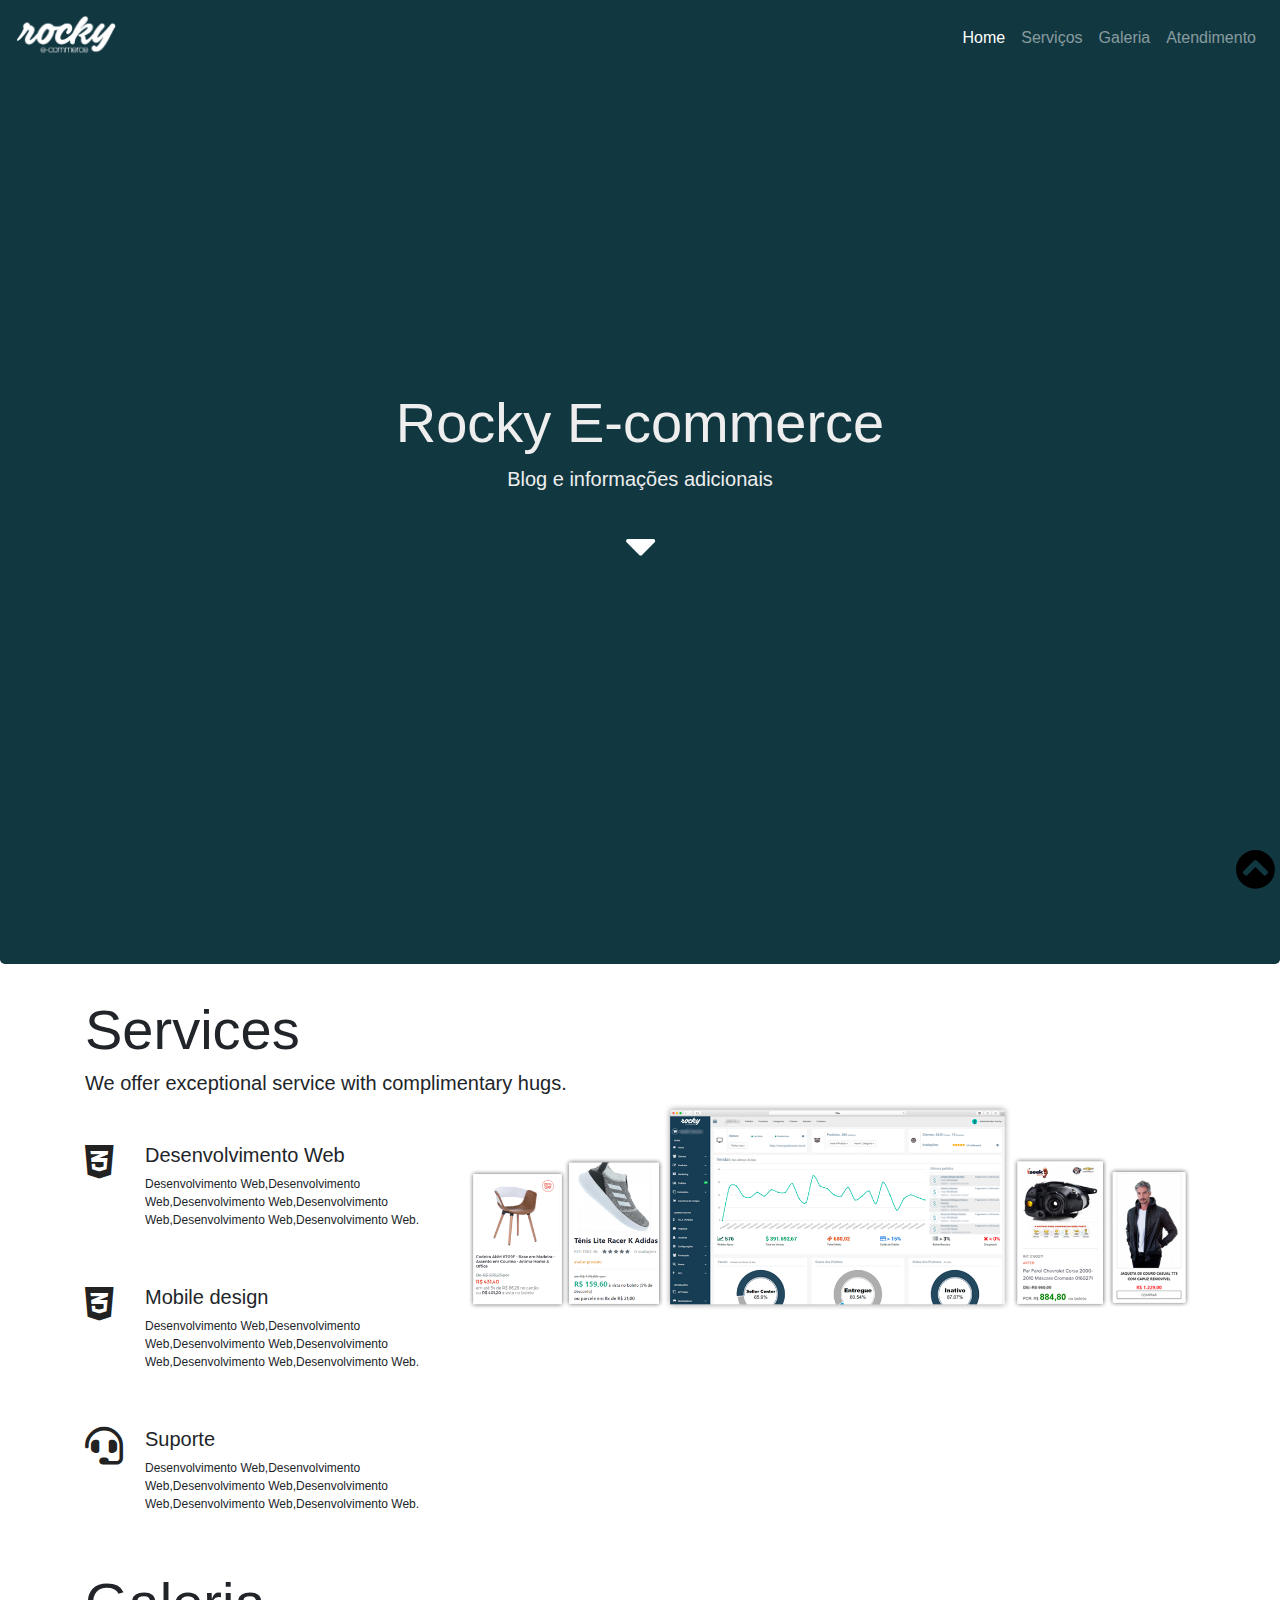
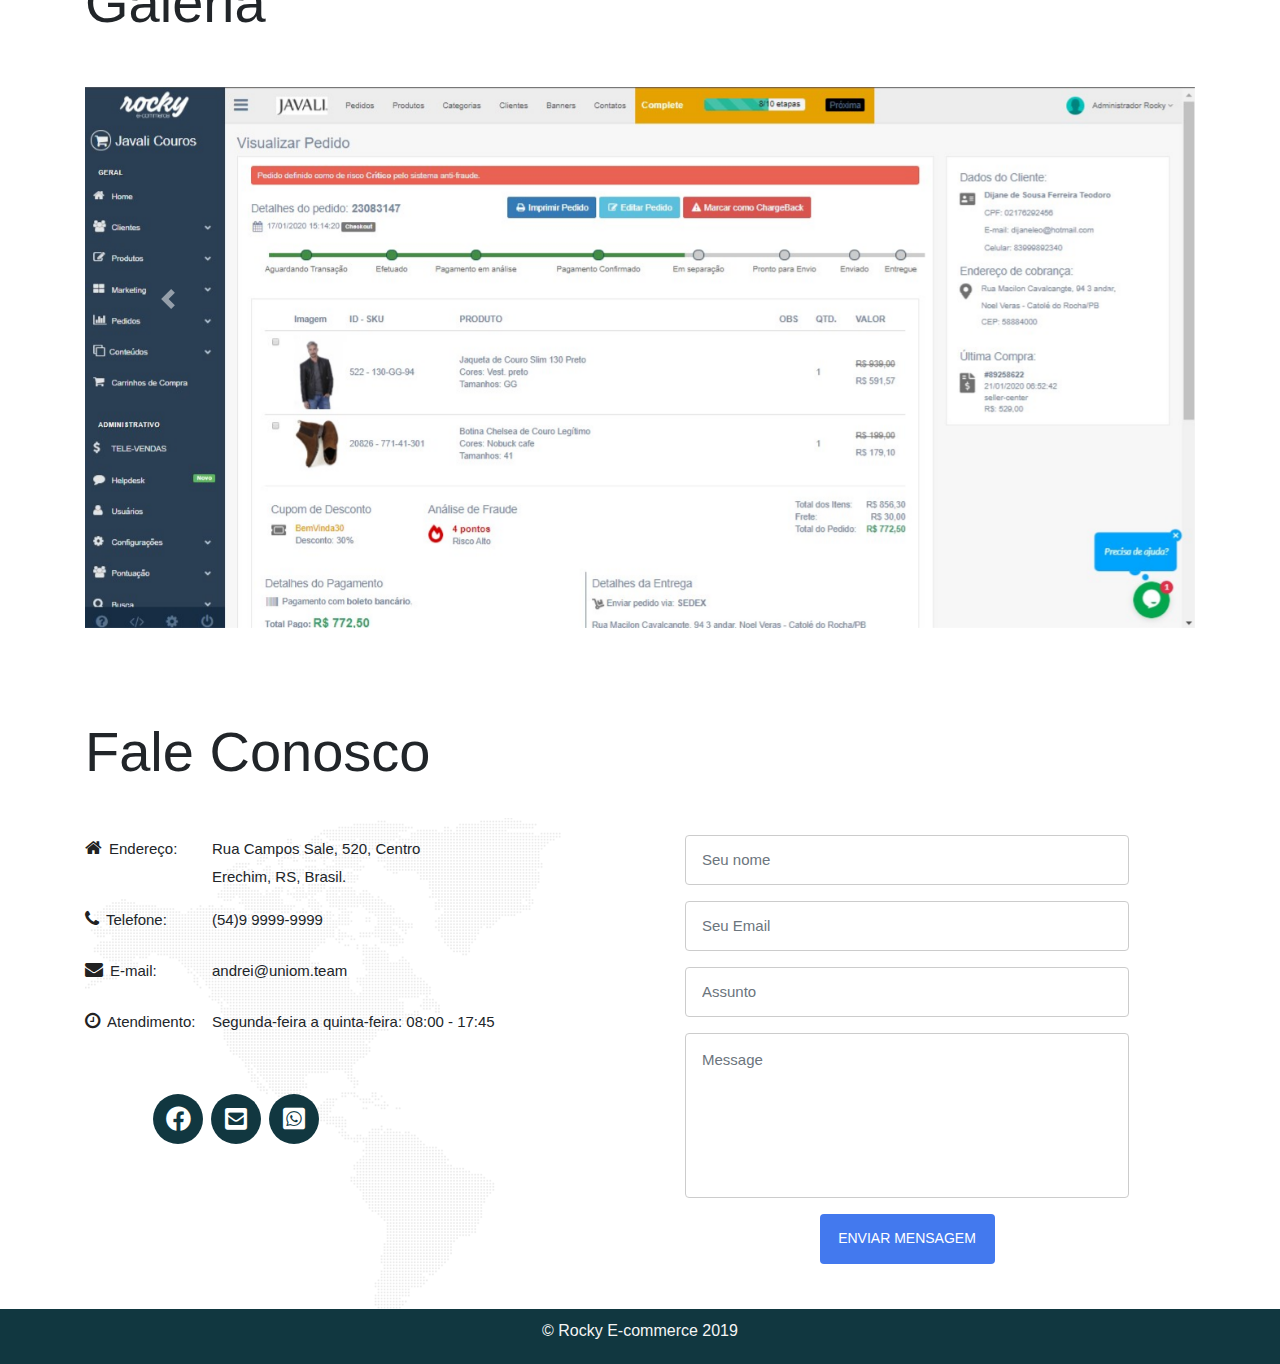
<file: index.html>
<!DOCTYPE html>
<html lang="Pt-br">

<head>
    <meta charset="utf-8">
    <meta name="viewport" content="width=device-width, initial-scale=1.0">

    <title>Public</title>
    <link href="css/bootstrap.min.css" rel="stylesheet">
    <link href="css/bootstrap-responsive.css" rel="stylesheet">
    <link href="css/font-awesome.css" rel="stylesheet" type="text/css">
    <link href="css/all.min.css" rel="stylesheet">
    <link href="css/style.css" rel="stylesheet">
    <link href="css/font-awesome.css" rel="stylesheet" type="text/css">
</head>

<body>
    <!--navegação-->

    <nav class="navbar navbar-expand-lg bg-transparent navbar-dark">
        <a href="#" class="navbar-brand">
            <img src="img/rocky-branca.png" width="100" alt="logo_rocky">
        </a>
        <button class="navbar-toggler" data-toggle="collapse" data-target="#menu">
            <span class="navbar-toggler-icon"></span>
        </button>

        <!-- links -->
        <div id="menu" class="collapse navbar-collapse">
            <ul class="navbar-nav ml-md-auto">
                <li class="nav-item active">
                    <a class="nav-link" href="#">Home</a>
                </li>
                <li class="nav-item">
                    <a class="nav-link" href="#service">Serviços</a>
                </li>
                <li class="nav-item">
                    <a class="nav-link" href="#galeriaNav">Galeria</a>
                </li>
                <li class="nav-item">
                    <a class="nav-link" href="#contactNav">Atendimento</a>
                </li>
            </ul>
        </div>

    </nav>
    <div class="jumbotron" align="center">
        <div class="container-fluid aling-center">
            <h1 class="display-4 "> Rocky E-commerce </h1>
            <p class="lead ">Blog e informações adicionais</p>
            <a href="#service">
                <i class="fas fa-caret-down"></i>
            </a>
        </div>
    </div>

    <!--serviços-->
    <section class="main-section" id="service">
        <div class="container">
            <h2 class="display-4">Services</h2>
            <h6 class="lead">We offer exceptional service with complimentary hugs.</h6>
            <div class="row">
                <div class="col-lg-4 col-sm-6 wow fadeInLeft delay-05s">
                    <div class="service-list">
                        <div class="service-list-col1">
                            <i class="fab fa-css3-alt"></i>
                        </div>
                        <div class="service-list-col2">
                            <h2 class="lead">Desenvolvimento Web</h2>
                            <p>Desenvolvimento Web,Desenvolvimento Web,Desenvolvimento Web,Desenvolvimento
                                Web,Desenvolvimento Web,Desenvolvimento Web.</p>
                        </div>
                    </div>
                    <div class="service-list">
                        <div class="service-list-col1">
                            <i class="fab fa-css3-alt"></i>
                        </div>
                        <div class="service-list-col2">
                            <h3 class="lead">Mobile design</h3>
                            <p>Desenvolvimento Web,Desenvolvimento Web,Desenvolvimento Web,Desenvolvimento
                                Web,Desenvolvimento Web,Desenvolvimento Web.</p>
                        </div>
                    </div>
                    <div class="service-list">
                        <div class="service-list-col1">
                            <i class="fas fa-headset"></i>
                        </div>
                        <div class="service-list-col2">
                            <h3 class="lead">Suporte</h3>
                            <p>Desenvolvimento Web,Desenvolvimento Web,Desenvolvimento Web,Desenvolvimento
                                Web,Desenvolvimento Web,Desenvolvimento Web.</p>
                        </div>
                    </div>
                </div>
                <figure class="col-lg-8 col-sm-6  text-right wow fadeInUp delay-02s">
                    <img src="img/planos.png" alt="" class="imgservice">
                </figure>

                <!--Galeria-->
                <div class="container" id="galeriaNav">
                    <div id="galeria" class="carousel slide" data-ride="carousel">
                        <h1 class="display-4"> Galeria </h1>
                        <div class="carousel-inner">
                            <!--Imagem 1-->
                            <div class="carousel-item active">
                                <img src="img/slide.jpg" class="img-fluid">
                            </div>
                            <!--Imagem 2-->
                            <div class="carousel-item">
                                <img src="img/slide_1.jpg" class="img-fluid">
                            </div>
                            <!--Imagem 3-->
                            <div class="carousel-item">
                                <img src="img/slide_2.jpg" class="img-fluid">
                            </div>
                            <!--Imagem 4-->
                            <div class="carousel-item">
                                <img src="img/slide_3.jpg" class="img-fluid">
                            </div>
                        </div>
                        <a class="carousel-control-prev" href="#galeria" data-slide="prev">
                            <span class="carousel-control-prev-icon"></span>
                        </a>

                        <a class="carousel-control-next" href="#galeria" data-slide="next">
                            <span class="carousel-control-next-icon"></span>
                        </a>
                    </div>
                </div>
                <!--Contato-->
                <div class="container" id="contactNav">

                    <section class="main-section contact" id="contact">
                        <h1 class="display-4"> Fale Conosco </h1>
                        <div class="row">
                            <div class="col-lg-6 col-sm-7 wow fadeInLeft">
                                <div class="contact-info-box address clearfix">
                                    <h3><i class="fas fa-home"></i>Endereço:</h3>
                                    <span>Rua Campos Sale, 520, Centro<br>Erechim, RS, Brasil.</span>
                                </div>
                                <div class="contact-info-box phone clearfix">
                                    <h3><i class="fas fa-phone"></i>Telefone:</h3>
                                    <span>(54)9 9999-9999</span>
                                </div>
                                <div class="contact-info-box email clearfix">
                                    <h3><i class="far fa-envelope"></i>E-mail:</h3>
                                    <span>andrei@uniom.team</span>
                                </div>
                                <div class="contact-info-box hours clearfix">
                                    <h3><i class="far fa-clock"></i>Atendimento:</h3>
                                    <span>Segunda-feira a quinta-feira: 08:00 - 17:45<br>
                                </div>
                                <ul class="social-link">
                                    <li class="facebook"><a href="#"><i class="fab fa-facebook"></i></a></li>
                                    <li class="email"><a href="#"><i class="fas fa-envelope-square"></i></a></li>
                                    <li class="whats"><a href="#"><i class="fab fa-whatsapp-square"></i></a></li>

                            </div>
                            <div class="col-lg-6 col-sm-5 wow fadeInUp delay-05s">
                                <div class="form">

                                    <div id="sendmessage"> Sua mensagem foi enviada. Obrigado!</div>
                                    <div id="errormessage"></div>
                                    <form action="" method="post" role="form" class="contactForm">
                                        <div class="form-group">
                                            <input type="text" name="name" class="form-control input-text" id="name"
                                                placeholder="Seu nome" data-rule="minlen:4"
                                                data-msg="Please enter at least 4 chars" />
                                            <div class="validation"></div>
                                        </div>
                                        <div class="form-group">
                                            <input type="email" class="form-control input-text" name="email" id="email"
                                                placeholder="Seu Email" data-rule="email"
                                                data-msg="Please enter a valid email" />
                                            <div class="validation"></div>
                                        </div>
                                        <div class="form-group">
                                            <input type="text" class="form-control input-text" name="subject"
                                                id="subject" placeholder="Assunto" data-rule="minlen:4"
                                                data-msg="Please enter at least 8 chars of subject" />
                                            <div class="validation"></div>
                                        </div>
                                        <div class="form-group">
                                            <textarea class="form-control input-text text-area" name="message" rows="5"
                                                data-rule="required" data-msg="Please write something for us"
                                                placeholder="Message"></textarea>
                                            <div class="validation"></div>
                                        </div>

                                        <div class="text-center"><button type="submit" class="input-btn">
                                                Enviar mensagem</button></div>
                                    </form>
                                </div>
                            </div>
                        </div>
                    </section>
                </div>

                <!--Footer-->
                <footer id="rodape">
                    <p>&copy; Rocky E-commerce 2019</p>
                </footer>

                <!--Botão topo-->
                <div id="voltarTopo">
                    <a href="#" id="subir">
                        <i class="fas fa-chevron-circle-up"></i>
                    </a>
                </div>

                <!-- JS -->
                <script src="js/jquery.js"></script>
                <script src="js/bootstrap.bundle.min.js"></script>

                <!--Script barra de rolagem topo-->
                <script>
                    $(document).ready(function () {
                        $('#subir').click(function () {
                            $('html, body').animate({ scrollTop: 0 }, 'slow');
                            return false;
                        });
                    });
                </script>
</body>

</html>
</file>
<file: css/style.css>
html, body{
    position: relative;
}
.nav{
    background: transparent;
    
}
/* Inicio jumbotron */
.jumbotron {
    background: #113740;
    background-repeat:no-repeat;
    background-size:contain;
    background-position:center;
    height: 125vh;
    overflow: hidden;
    color: #eee;
    margin-top: -245px
}
.jumbotron h1{

margin-top: 55vh;
}

.jumbotron a{
    font-size: 50px;
    color: #ffffff;
}

.jumbotron a :hover{
    -webkit-transform: scale(1.5);
    transform: scale(1.5);
}
@media (min-width:320px) { 
    .jumbotron{ height: 112vh;
    background-size: cover;; }
}
@media (min-width:480px) {
    .jumbotron{ height: 122vh; }
}
@media only screen and (min-width: 1200px) {
    .jumbotron{ height: 126vh; }
}
@media only screen and (min-width: 1366px) {
    .jumbotron{ height: 126vh; }
}
/* Fim jumbotron */

/* Serviços */
.service-list{
    margin-top: 40px;
    padding:0 0 0 0;
	font-size:12px;
	margin-bottom:40px;
}
.service-list-col1{
	float:left;
	width:60px;
}
.service-list-col1 i{
	font-style:normal;
	font-size:38px;
	display:block;
	color:#222;
	line-height:38px;
}
.service-list-col2{
	overflow:hidden;	
}
.main-section.alabaster{
	background: black;

}
.imgservice{
    width: 100%;
}
/* Fim dos Serviços */

/* Carousel */
.carousel-item{
    height: 100%;
   width: 100%;
}
.carousel.slide h1 {
    margin-bottom: 50px;

}
/* FIM Carousel */


/* Contato  TESTE*/


.main-section.contact{
    padding:90px 0 100px;
   
}
.main-section.contact h1{
    margin-bottom: 50px;
}

.main-section.contact{
        padding:90px 0 100px;
       
    }
    
    .main-section.contact{
        background:url(../img/bg-map.png) left 190px no-repeat;
    }
    .contact-info-box{
        font-size:15px;
        margin:0 0 15px 0px;
        padding-left:0;
    }
    .contact-info-box h3{
        font-size: 15px;
        font-weight:400;
        float:left;
        width:115px;
        margin-right:12px;
        line-height:28px;
    }
    .contact-info-box h3 i{
        font-style:normal;
        font-size:18px;
        color:#222222;
        font-family: fontAwesome;
        font-weight:normal;
        margin-right:7px;
    }
    .contact-info-box span{
        line-height:28px;
        display:block;
        overflow:hidden;
    }
    .social-link{
        padding:35px 0;
        margin:0 0 0 68px;
        display:block;
        overflow:hidden;
        list-style:none;
    }
    .social-link li{
        float:left;
        margin-right:8px;
    }
    .social-link li a{
        display:block;
        width:50px;
        height:50px;
        text-align:center;
        line-height:50px;
        font-size:25px;
        color:#fff;
        background: #113740;
        border-radius:50%;
        transition:all 0.3s ease-in-out;
    }
    .social-link li a:hover, .social-link li a:focus{
        text-decoration:none;
    }
    
    .facebook a:hover {
        background: #3b5998;
    }

    .email a:hover {
        background: red;
    }
    
    .whats a:hover {
        background: green;
    }
    .form{
        margin:0 66px 0 30px;
    }
    .input-text{
        padding:15px 16px;
        border:1px solid #ccc;
        width:100%;
        height:50px;
        display:block;
        border-radius:4px;
        font-size:15px;
        color:#aaa;
        font-family: 'Open Sans', sans-serif;
        margin:0 0 15px 0;
        transition:all 0.3s ease-in-out;
        -moz-transition:all 0.3s ease-in-out;
        -webkit-transition:all 0.3s ease-in-out;
    }
    .input-text:focus {
        border: 1px solid #4379ee;
        outline:0;
        -webkit-box-shadow: inset 0 1px 1px rgba(0, 0, 0, 0.075), 0 0 8px rgba(124, 197, 118, 0.3);
        -moz-box-shadow: inset 0 1px 1px rgba(0, 0, 0, 0.075), 0 0 8px rgba(124, 197, 118, 0.3);	
        box-shadow: inset 0 1px 1px rgba(0, 0, 0, 0.075), 0 0 8px rgba(124, 197, 118, 0.3);
    }
    
    .input-text.text-area{
        height:165px;
        resize:none;
        overflow:auto;
    }
    .input-btn{
        width:175px;
        height:50px;
        background:#4379ee;
        border-radius:4px;
        color:#ffffff;
        font-size:14px;
        text-transform:uppercase;
        font-family: 'Montserrat', sans-serif;
        font-weight:400;
        border:0px;
        transition:all 0.3s ease-in-out;
        -moz-transition:all 0.3s ease-in-out;
        -webkit-transition:all 0.3s ease-in-out;
    }
    
    .input-btn:hover{
        background: #111;
        color: #fff;
    }
    
    .validation {
        color: red;
        display:none;
        margin: 0 0 20px;
        font-weight:400;
        font-size:13px;
    }
    
    #sendmessage {
        color: #7cc576;
        border:1px solid #7cc576;
        display:none;
        text-align:center;
        padding:15px;
        font-weight:600;
        margin-bottom:15px;
    }
    
    #errormessage {
        color: red;
        display:none;
        border:1px solid red;
        text-align:center;
        padding:15px;
        font-weight:600;
        margin-bottom:15px;
    }
    
    #sendmessage.show, #errormessage.show, .show {
        display:block;
    }

   
    #subir{
        position:fixed;
        bottom:0px;
        right:0px;
    }

    #subir{
        font-size: 40px;
        color:black;
        padding: 0 5px;
    }

    footer{
        text-align: center;
        color: whitesmoke;
        background: #113740;
        width: 100%;
        height: 55px;
        position: absolute;
        bottom: 0;
        left: 0;
        }
        footer p{
            margin-top: 10px;;
        }
/* FIM Contato TESTE*/
</file>
